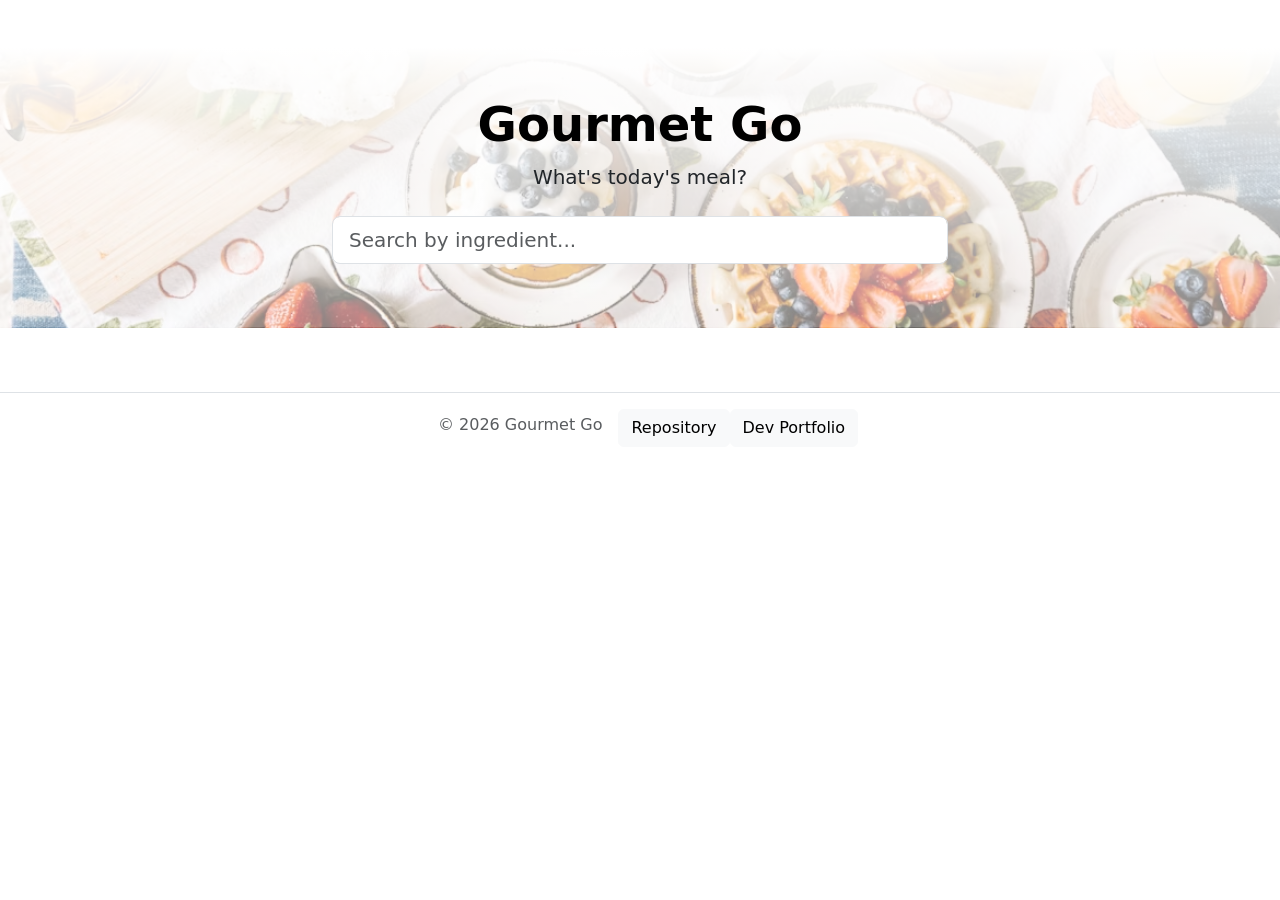
<file: index.html>
<!DOCTYPE html>
<html lang="en">
  <head>
    <meta charset="UTF-8" />
    <meta name="viewport" content="width=device-width, initial-scale=1.0" />
  <title>Gourmet Go - Recipe Finder</title>
    <link
      href="https://cdn.jsdelivr.net/npm/bootstrap@5.3.8/dist/css/bootstrap.min.css"
      rel="stylesheet"
      integrity="sha384-sRIl4kxILFvY47J16cr9ZwB07vP4J8+LH7qKQnuqkuIAvNWLzeN8tE5YBujZqJLB"
      crossorigin="anonymous"
    />
    <link rel="stylesheet" href="./assets/css/style.css" />
  </head>
  <body>
    <!----------Hero----------->
    <section>
      <div class="px-4 py-5 my-5 text-center hero-img">
        <h1 class="display-5 fw-bold text-body-emphasis">Gourmet Go</h1>
        <div class="col-lg-6 mx-auto">
          <p class="lead mb-4">What's today's meal?</p>
          <input
            id="search-input"
            class="form-control form-control-lg mb-3"
            type="text"
            placeholder="Search by ingredient..."
            aria-label="main search"
          />
        </div>
      </div>
    </section>
    <!---------------Tarjetas---------------->
    

    <div class="container text-center">
      <div id="recipes" class="row row-cols-lg-4 g-4 align-items-center">
        <!-- Las tarjetas de recetas se insertarán aquí dinámicamente -->
      <div id="recipes" class="row row-cols-1 row-cols-md-3 g-4"></div>

<div id="recipes" class="row row-cols-1 row-cols-md-3 g-4"></div>

<div id="meal-detail" class="d-none mt-4 border rounded bg-white p-4 shadow">
   <button class="btn btn-outline-secondary mb-4" onclick="showList()">
     ← Back to search
   </button>
    <div id="meal-content">
        </div>
</div>
      </div>
    </div>
    <!-----------------Footer---------------->
    <footer class="py-3 my-4 g-3">
      <div class="nav border-top justify-content-center pb-3 mb-1 pt-3 px-3">
        <p class="text-center text-body-secondary px-3 py-1">© 2026 Gourmet Go</p>
        <a href="https://github.com/TrilloLillo/EF-M4-Gourmet-Go" target="_blank" rel="noopener noreferrer">
          
          <button type="button" class="btn btn-light">Repository</button>
        </a>
        <a href="https://trillolillo.dev" target="_blank" rel="noopener noreferrer">
          <button type="button" class="btn btn-light">Dev Portfolio</button>
        </a>
      </div>
    </footer>

    <script
      src="https://cdn.jsdelivr.net/npm/bootstrap@5.3.8/dist/js/bootstrap.bundle.min.js"
      integrity="sha384-FKyoEForCGlyvwx9Hj09JcYn3nv7wiPVlz7YYwJrWVcXK/BmnVDxM+D2scQbITxI"
      crossorigin="anonymous"
    ></script>
    <script src="./assets/javascript/app.js"></script>
  </body>
</html>
</file>
<file: assets/css/style.css>
.hero-img {
  position: relative;
  overflow: hidden;
  background-image: linear-gradient(rgb(255 255 255 / 1), rgb(255 255 255 / 0.5)), url("../images/postres.avif");
  background-size: cover;
  background-position: center right;
  background-repeat: no-repeat;
}

.img-cover {
  object-fit: cover;
  aspect-ratio: 3/2;
}

.card .card-text {
  overflow: hidden;
  display: -webkit-box;
  -webkit-box-orient: vertical;
  -webkit-line-clamp: 4;
  line-clamp: 4;
}
</file>
